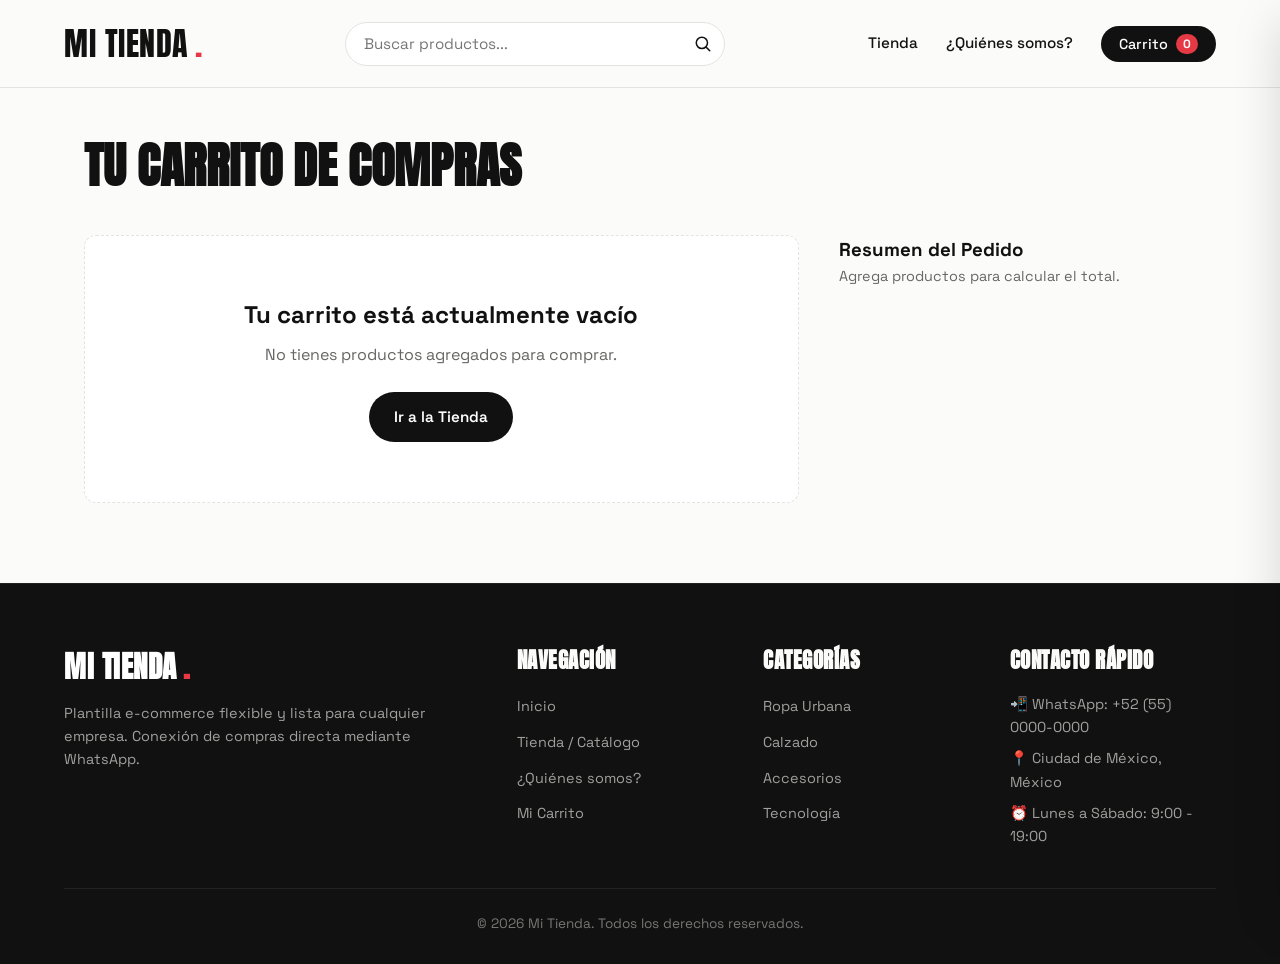
<file: carrito.html>
<!DOCTYPE html>
<html lang="es">
<head>
  <meta charset="UTF-8">
  <meta name="viewport" content="width=device-width, initial-scale=1.0">
  <title>Mi Carrito | Mi Tienda</title>

  <link rel="preconnect" href="https://fonts.googleapis.com">
  <link rel="preconnect" href="https://fonts.gstatic.com" crossorigin>
  <link href="https://fonts.googleapis.com/css2?family=Anton&family=Space+Grotesk:wght@400;500;600;700&display=swap" rel="stylesheet">

  <link rel="stylesheet" href="style.css">
</head>
<body>

  <!-- ============================================================
       HEADER
       ============================================================ -->
  <header class="header">
    <div class="header-contenido">

      <a href="index.html" class="logo">
        Mi Tienda<span>.</span>
      </a>

      <!-- Buscador -->
      <div class="buscador-wrapper">
        <form id="form-buscador" class="buscador-form" action="tienda.html" method="GET">
          <input 
            type="text" 
            id="buscador-input" 
            name="buscar"
            class="buscador-input" 
            placeholder="Buscar productos..." 
            autocomplete="off"
            aria-label="Buscar productos"
          >
          <button type="submit" class="buscador-btn" aria-label="Buscar">
            <svg width="18" height="18" fill="none" stroke="currentColor" stroke-width="2" viewBox="0 0 24 24">
              <path stroke-linecap="round" stroke-linejoin="round" d="M21 21l-5.197-5.197m0 0A7.5 7.5 0 105.196 5.196a7.5 7.5 0 0010.607 10.607z" />
            </svg>
          </button>
        </form>
      </div>

      <button id="btn-menu" class="btn-menu" aria-label="Abrir menú" aria-expanded="false" aria-controls="menu">
        <span class="barra"></span>
        <span class="barra"></span>
        <span class="barra"></span>
      </button>

      <nav id="menu" class="menu" aria-label="Navegación principal">
        <a href="tienda.html" class="menu-enlace">Tienda</a>
        <a href="index.html#acerca" class="menu-enlace">¿Quiénes somos?</a>
        <button class="btn-carrito-header" id="btn-abrir-carrito" aria-label="Ver carrito">
          <span>Carrito</span>
          <span class="badge-contador" id="contador">0</span>
        </button>
      </nav>

    </div>
  </header>

  <!-- ============================================================
       PÁGINA PRINCIPAL DEL CARRITO
       ============================================================ -->
  <main class="carrito-pagina-seccion">
    
    <h1>Tu Carrito de Compras</h1>

    <div class="carrito-grid-layout">
      <!-- Lista de artículos agregados -->
      <div id="carrito-pagina-lista">
        <!-- Renderizado dinámico desde script.js -->
      </div>

      <!-- Resumen de compra y botón para disparar ticket -->
      <div id="carrito-pagina-resumen">
        <!-- Renderizado dinámico desde script.js -->
      </div>
    </div>

  </main>

  <!-- ============================================================
       DRAWER LATERAL DEL CARRITO
       ============================================================ -->
  <div class="drawer-backdrop" id="drawer-backdrop"></div>
  <aside class="carrito-drawer" id="carrito-drawer" aria-label="Carrito de compras">
    <div class="drawer-header">
      <h3>Tu Carrito</h3>
      <button class="btn-cerrar-drawer" id="btn-cerrar-drawer" aria-label="Cerrar carrito">&times;</button>
    </div>
    
    <div class="drawer-body" id="drawer-lista-items"></div>

    <div class="drawer-footer">
      <div class="drawer-total-fila">
        <span>Total:</span>
        <span id="drawer-total-precio">$0.00</span>
      </div>
      <div class="drawer-acciones">
        <button class="btn btn-whatsapp btn-bloque" id="btn-drawer-checkout">
          Simular Compra y Mandar Ticket
        </button>
        <button class="btn btn-secundario btn-bloque" onclick="cerrarCarritoDrawer()">
          Seguir en esta página
        </button>
      </div>
    </div>
  </aside>

  <!-- ============================================================
       POP-UP / MODAL DE SIMULACIÓN DE COMPRA CON TICKET WHATSAPP
       ============================================================ -->
  <div class="modal-overlay" id="ticket-modal-overlay" role="dialog" aria-modal="true">
    <div class="ticket-card">
      <div class="ticket-header">
        <div class="ticket-header-icono">✓</div>
        <h3>¡Ticket Generado con Éxito!</h3>
        <p>Tu orden ha sido registrada para envío a WhatsApp</p>
      </div>

      <div class="ticket-cuerpo">
        <div class="ticket-meta-info">
          <span>Ticket: <strong class="ticket-numero" id="ticket-numero">#TK-000000</strong></span>
          <span id="ticket-fecha">--/--/----</span>
        </div>

        <div class="ticket-divider-dentado"></div>

        <div class="ticket-lista-articulos" id="ticket-articulos-lista"></div>

        <div class="ticket-total-fila">
          <span>Total de la Orden:</span>
          <span id="ticket-total-valor">$0.00</span>
        </div>

        <div class="ticket-alerta-info">
          <span>📱</span>
          <div>
            <strong>Simulación de Compra:</strong> En esta plantilla se crea el ticket y se simula la apertura del chat de WhatsApp con la empresa para formalizar el pedido.
          </div>
        </div>

        <div class="ticket-acciones">
          <button class="btn btn-primario btn-bloque" id="btn-cerrar-ticket">
            Aceptar y Continuar
          </button>
          <a href="tienda.html" class="btn btn-secundario btn-bloque" onclick="cerrarTicketModal()">
            Ver más productos
          </a>
        </div>
      </div>
    </div>
  </div>

  <!-- ============================================================
       FOOTER
       ============================================================ -->
  <footer class="footer">
    <div class="footer-contenido">
      <div class="footer-col">
        <h4 class="logo" style="color: #ffffff; font-size: 1.8rem; margin-bottom: 12px;">Mi Tienda<span>.</span></h4>
        <p>Plantilla e-commerce flexible y lista para cualquier empresa. Conexión de compras directa mediante WhatsApp.</p>
      </div>
      <div class="footer-col">
        <h4>Navegación</h4>
        <ul class="footer-links">
          <li><a href="index.html">Inicio</a></li>
          <li><a href="tienda.html">Tienda / Catálogo</a></li>
          <li><a href="index.html#acerca">¿Quiénes somos?</a></li>
          <li><a href="carrito.html">Mi Carrito</a></li>
        </ul>
      </div>
      <div class="footer-col">
        <h4>Categorías</h4>
        <ul class="footer-links">
          <li><a href="tienda.html?categoria=Ropa%20Urbana">Ropa Urbana</a></li>
          <li><a href="tienda.html?categoria=Calzado">Calzado</a></li>
          <li><a href="tienda.html?categoria=Accesorios">Accesorios</a></li>
          <li><a href="tienda.html?categoria=Tecnología">Tecnología</a></li>
        </ul>
      </div>
      <div class="footer-col">
        <h4>Contacto Rápido</h4>
        <p style="margin-bottom: 8px;">📲 WhatsApp: +52 (55) 0000-0000</p>
        <p style="margin-bottom: 8px;">📍 Ciudad de México, México</p>
        <p>⏰ Lunes a Sábado: 9:00 - 19:00</p>
      </div>
    </div>
    <div class="footer-bottom">
      &copy; 2026 Mi Tienda. Todos los derechos reservados.
    </div>
  </footer>

  <script src="productos.js"></script>
  <script src="script.js"></script>
</body>
</html>
</file>
<file: style.css>
/* ============================================================
   ESTILOS GENERALES Y VARIABLES - PLANTILLA E-COMMERCE
   ============================================================ */
:root {
  --color-fondo: #fbfbf9;
  --color-superficie: #ffffff;
  --color-texto: #111111;
  --color-texto-secundario: #666663;
  --color-borde: #e3e3df;
  --color-borde-suave: #eeeeea;
  --color-acento: #111111;
  --color-acento-hover: #333333;
  --color-destacado: #e63946;
  --color-whatsapp: #25d366;
  --color-whatsapp-oscuro: #128c7e;
  --color-badge-bg: #f0f0ec;
  --sombra-suave: 0 4px 16px rgba(0, 0, 0, 0.05);
  --sombra-media: 0 10px 30px rgba(0, 0, 0, 0.08);
  --sombra-elevada: 0 20px 45px rgba(0, 0, 0, 0.15);
  
  --fuente-titulo: "Anton", "Bebas Neue", Impact, sans-serif;
  --fuente-texto: "Space Grotesk", system-ui, -apple-system, "Segoe UI", sans-serif;
  
  --alto-header: 88px;
  --margen-lateral: 5vw;
  --radio-borde: 12px;
  --radio-borde-sm: 8px;
  --radio-borde-full: 9999px;
  --transicion-rapida: 0.25s cubic-bezier(0.16, 1, 0.3, 1);
}

/* Reset y caja */
*, *::before, *::after {
  box-sizing: border-box;
  margin: 0;
  padding: 0;
}

html {
  scroll-behavior: smooth;
}

body {
  font-family: var(--fuente-texto);
  background: var(--color-fondo);
  color: var(--color-texto);
  line-height: 1.6;
  padding-top: var(--alto-header);
  min-height: 100vh;
  display: flex;
  flex-direction: column;
}

img {
  max-width: 100%;
  height: auto;
  display: block;
}

button, input, select {
  font-family: inherit;
}

a {
  color: inherit;
  text-decoration: none;
}

/* ============================================================
   HEADER PRINCIPAL
   ============================================================ */
.header {
  position: fixed;
  top: 0;
  left: 0;
  right: 0;
  z-index: 1000;
  height: var(--alto-header);
  background: rgba(251, 251, 249, 0.95);
  backdrop-filter: blur(12px);
  border-bottom: 1px solid var(--color-borde);
  transition: all var(--transicion-rapida);
}

.header-contenido {
  display: flex;
  align-items: center;
  justify-content: space-between;
  height: 100%;
  padding: 0 var(--margen-lateral);
  gap: 20px;
  max-width: 1440px;
  margin: 0 auto;
}

/* Logo */
.logo {
  font-family: var(--fuente-titulo);
  font-size: 2rem;
  letter-spacing: 0.5px;
  text-transform: uppercase;
  color: var(--color-texto);
  display: inline-flex;
  align-items: center;
  gap: 6px;
  white-space: nowrap;
  flex-shrink: 0;
}

.logo span {
  color: var(--color-destacado);
}

/* Contenedor del Buscador */
.buscador-wrapper {
  position: relative;
  flex: 0 1 380px;
  transition: flex var(--transicion-rapida), width var(--transicion-rapida);
}

/* Expansión en index.html cuando el input tiene foco o está activo */
.buscador-wrapper.expandible.expandido,
.buscador-wrapper.expandible:focus-within {
  flex: 0 1 540px;
}

.buscador-form {
  position: relative;
  display: flex;
  align-items: center;
  width: 100%;
}

.buscador-input {
  width: 100%;
  height: 44px;
  padding: 0 44px 0 18px;
  background: var(--color-superficie);
  border: 1px solid var(--color-borde);
  border-radius: var(--radio-borde-full);
  font-size: 0.95rem;
  color: var(--color-texto);
  transition: all var(--transicion-rapida);
  outline: none;
}

.buscador-input:focus {
  border-color: var(--color-texto);
  box-shadow: 0 0 0 3px rgba(17, 17, 17, 0.08);
}

.buscador-btn {
  position: absolute;
  right: 6px;
  top: 50%;
  transform: translateY(-50%);
  width: 32px;
  height: 32px;
  border-radius: 50%;
  border: none;
  background: none;
  color: var(--color-texto);
  cursor: pointer;
  display: flex;
  align-items: center;
  justify-content: center;
  transition: background var(--transicion-rapida);
}

.buscador-btn:hover {
  background: var(--color-badge-bg);
}

/* Menú flotante de categorías que aparece al expandirse en index */
.categorias-dropdown {
  position: absolute;
  top: calc(100% + 10px);
  left: 0;
  right: 0;
  background: var(--color-superficie);
  border: 1px solid var(--color-borde);
  border-radius: var(--radio-borde);
  padding: 16px;
  box-shadow: var(--sombra-elevada);
  opacity: 0;
  visibility: hidden;
  transform: translateY(-8px);
  transition: all var(--transicion-rapida);
  z-index: 1001;
}

.buscador-wrapper.expandible.mostrar-dropdown .categorias-dropdown {
  opacity: 1;
  visibility: visible;
  transform: translateY(0);
}

.categorias-dropdown-titulo {
  font-size: 0.75rem;
  text-transform: uppercase;
  letter-spacing: 1px;
  color: var(--color-texto-secundario);
  margin-bottom: 12px;
  font-weight: 600;
}

.categorias-lista-chips {
  display: flex;
  flex-wrap: wrap;
  gap: 8px;
}

.categoria-chip {
  padding: 6px 14px;
  background: var(--color-badge-bg);
  border: 1px solid transparent;
  border-radius: var(--radio-borde-full);
  font-size: 0.85rem;
  color: var(--color-texto);
  cursor: pointer;
  transition: all 0.2s ease;
  white-space: nowrap;
}

.categoria-chip:hover {
  background: var(--color-texto);
  color: #ffffff;
  transform: translateY(-1px);
}

/* Menú de navegación */
.menu {
  display: flex;
  align-items: center;
  gap: 28px;
  flex-shrink: 0;
}

.menu-enlace {
  position: relative;
  font-size: 0.95rem;
  font-weight: 500;
  color: var(--color-texto);
  text-decoration: none;
  padding: 6px 0;
  transition: color 0.2s ease;
  display: inline-flex;
  align-items: center;
  gap: 6px;
}

.menu-enlace:hover {
  color: var(--color-destacado);
}

.menu-enlace::after {
  content: "";
  position: absolute;
  left: 0;
  bottom: 0;
  width: 100%;
  height: 2px;
  background: var(--color-destacado);
  transform: scaleX(0);
  transform-origin: left;
  transition: transform 0.25s ease;
}

.menu-enlace:hover::after,
.menu-enlace.activo::after {
  transform: scaleX(1);
}

/* Botón Carrito en Header */
.btn-carrito-header {
  position: relative;
  display: inline-flex;
  align-items: center;
  gap: 8px;
  background: var(--color-texto);
  color: #ffffff;
  padding: 8px 18px;
  border-radius: var(--radio-borde-full);
  border: none;
  font-weight: 500;
  font-size: 0.9rem;
  cursor: pointer;
  transition: transform 0.2s ease, background 0.2s ease;
}

.btn-carrito-header:hover {
  background: var(--color-acento-hover);
  transform: translateY(-1px);
}

.badge-contador {
  background: var(--color-destacado);
  color: #ffffff;
  font-size: 0.75rem;
  font-weight: bold;
  padding: 2px 7px;
  border-radius: var(--radio-borde-full);
}

/* Botón hamburguesa (móvil) */
.btn-menu {
  display: none;
  flex-direction: column;
  justify-content: center;
  gap: 5px;
  width: 40px;
  height: 40px;
  padding: 8px;
  border: none;
  background: none;
  cursor: pointer;
  z-index: 1002;
}

.btn-menu .barra {
  display: block;
  width: 100%;
  height: 2px;
  background: var(--color-texto);
  transition: transform 0.3s, opacity 0.3s;
}

.btn-menu.abierto .barra:nth-child(1) {
  transform: translateY(7px) rotate(45deg);
}

.btn-menu.abierto .barra:nth-child(2) {
  opacity: 0;
}

.btn-menu.abierto .barra:nth-child(3) {
  transform: translateY(-7px) rotate(-45deg);
}

/* ============================================================
   DRAWER / OFFCANVAS DEL CARRITO
   ============================================================ */
.drawer-backdrop {
  position: fixed;
  top: 0;
  left: 0;
  right: 0;
  bottom: 0;
  background: rgba(0, 0, 0, 0.45);
  backdrop-filter: blur(4px);
  z-index: 2000;
  opacity: 0;
  visibility: hidden;
  transition: all 0.3s ease;
}

.drawer-backdrop.activo {
  opacity: 1;
  visibility: visible;
}

.carrito-drawer {
  position: fixed;
  top: 0;
  right: 0;
  bottom: 0;
  width: 100%;
  max-width: 440px;
  background: var(--color-superficie);
  box-shadow: var(--sombra-elevada);
  z-index: 2001;
  transform: translateX(100%);
  transition: transform 0.35s cubic-bezier(0.16, 1, 0.3, 1);
  display: flex;
  flex-direction: column;
}

.carrito-drawer.abierto {
  transform: translateX(0);
}

.drawer-header {
  display: flex;
  align-items: center;
  justify-content: space-between;
  padding: 20px 24px;
  border-bottom: 1px solid var(--color-borde);
}

.drawer-header h3 {
  font-family: var(--fuente-titulo);
  font-size: 1.4rem;
  letter-spacing: 0.5px;
}

.btn-cerrar-drawer {
  background: none;
  border: none;
  font-size: 1.5rem;
  cursor: pointer;
  color: var(--color-texto-secundario);
  transition: color 0.2s;
}

.btn-cerrar-drawer:hover {
  color: var(--color-texto);
}

.drawer-body {
  flex: 1;
  overflow-y: auto;
  padding: 20px 24px;
}

.drawer-item {
  display: flex;
  gap: 16px;
  padding-bottom: 16px;
  margin-bottom: 16px;
  border-bottom: 1px solid var(--color-borde-suave);
  align-items: center;
}

.drawer-item-img {
  width: 70px;
  height: 70px;
  border-radius: var(--radio-borde-sm);
  object-fit: cover;
  background: var(--color-badge-bg);
}

.drawer-item-info {
  flex: 1;
}

.drawer-item-titulo {
  font-weight: 500;
  font-size: 0.95rem;
  margin-bottom: 4px;
  line-height: 1.3;
}

.drawer-item-precio {
  font-size: 0.9rem;
  font-weight: 600;
  color: var(--color-texto);
}

.drawer-item-cantidad {
  display: flex;
  align-items: center;
  gap: 10px;
  margin-top: 8px;
}

.btn-cant {
  width: 24px;
  height: 24px;
  border: 1px solid var(--color-borde);
  border-radius: 4px;
  background: var(--color-superficie);
  cursor: pointer;
  display: inline-flex;
  align-items: center;
  justify-content: center;
  font-weight: bold;
}

.btn-cant:hover {
  background: var(--color-badge-bg);
}

.btn-eliminar-item {
  background: none;
  border: none;
  color: #999;
  cursor: pointer;
  font-size: 1.1rem;
  padding: 4px;
  transition: color 0.2s;
}

.btn-eliminar-item:hover {
  color: var(--color-destacado);
}

.carrito-vacio-msg {
  text-align: center;
  padding: 40px 20px;
  color: var(--color-texto-secundario);
}

.carrito-vacio-msg svg {
  margin: 0 auto 16px;
  opacity: 0.4;
}

.drawer-footer {
  padding: 20px 24px;
  border-top: 1px solid var(--color-borde);
  background: #fafaf8;
}

.drawer-total-fila {
  display: flex;
  justify-content: space-between;
  align-items: center;
  margin-bottom: 16px;
  font-size: 1.1rem;
  font-weight: 600;
}

.drawer-total-fila span:last-child {
  font-size: 1.3rem;
  font-weight: 700;
}

.drawer-acciones {
  display: flex;
  flex-direction: column;
  gap: 10px;
}

/* ============================================================
   BOTONES ESTILIZADOS
   ============================================================ */
.btn {
  display: inline-flex;
  align-items: center;
  justify-content: center;
  gap: 8px;
  padding: 12px 24px;
  border-radius: var(--radio-borde-full);
  font-size: 0.95rem;
  font-weight: 600;
  cursor: pointer;
  border: 1px solid transparent;
  transition: all 0.2s ease;
  text-decoration: none;
  text-align: center;
}

.btn-primario {
  background: var(--color-texto);
  color: #ffffff;
}

.btn-primario:hover {
  background: var(--color-acento-hover);
  transform: translateY(-2px);
  box-shadow: var(--sombra-media);
}

.btn-secundario {
  background: transparent;
  border-color: var(--color-texto);
  color: var(--color-texto);
}

.btn-secundario:hover {
  background: var(--color-texto);
  color: #ffffff;
}

.btn-whatsapp {
  background: var(--color-whatsapp);
  color: #ffffff;
}

.btn-whatsapp:hover {
  background: var(--color-whatsapp-oscuro);
  transform: translateY(-2px);
  box-shadow: 0 8px 20px rgba(37, 211, 102, 0.3);
}

.btn-sm {
  padding: 8px 16px;
  font-size: 0.85rem;
}

.btn-bloque {
  width: 100%;
}

/* ============================================================
   HERO / CARRUSEL DE PRODUCTOS DESTACADOS (index.html)
   ============================================================ */
.hero-carrusel-seccion {
  padding: 40px var(--margen-lateral) 60px;
  max-width: 1440px;
  margin: 0 auto;
  width: 100%;
}

.carrusel-encabezado {
  display: flex;
  justify-content: space-between;
  align-items: flex-end;
  margin-bottom: 24px;
}

.carrusel-titulos h2 {
  font-family: var(--fuente-titulo);
  font-size: 2.8rem;
  line-height: 1;
  text-transform: uppercase;
  letter-spacing: 0.5px;
}

.carrusel-titulos p {
  color: var(--color-texto-secundario);
  font-size: 1rem;
  margin-top: 6px;
}

.carrusel-controles-nav {
  display: flex;
  gap: 10px;
}

.btn-carrusel-nav {
  width: 44px;
  height: 44px;
  border-radius: 50%;
  background: var(--color-superficie);
  border: 1px solid var(--color-borde);
  display: flex;
  align-items: center;
  justify-content: center;
  cursor: pointer;
  transition: all 0.2s ease;
  color: var(--color-texto);
}

.btn-carrusel-nav:hover {
  background: var(--color-texto);
  color: #ffffff;
}

/* Contenedor del Carrusel */
.carrusel-viewport {
  overflow: hidden;
  position: relative;
  border-radius: var(--radio-borde);
}

.carrusel-track {
  display: flex;
  transition: transform 0.5s cubic-bezier(0.25, 1, 0.5, 1);
  gap: 24px;
}

/* Tarjeta de Producto */
.producto-card {
  flex: 0 0 calc((100% - 48px) / 3); /* 3 por fila en desktop */
  background: var(--color-superficie);
  border: 1px solid var(--color-borde);
  border-radius: var(--radio-borde);
  overflow: hidden;
  transition: all var(--transicion-rapida);
  display: flex;
  flex-direction: column;
}

.producto-card:hover {
  transform: translateY(-6px);
  box-shadow: var(--sombra-media);
  border-color: #cfcfcb;
}

.producto-card-img-wrapper {
  position: relative;
  aspect-ratio: 4 / 4;
  overflow: hidden;
  background: #f0f0ec;
}

.producto-card-img {
  width: 100%;
  height: 100%;
  object-fit: cover;
  transition: transform 0.4s ease;
}

.producto-card:hover .producto-card-img {
  transform: scale(1.05);
}

.badge-tag {
  position: absolute;
  top: 12px;
  left: 12px;
  background: var(--color-texto);
  color: #ffffff;
  padding: 4px 10px;
  border-radius: var(--radio-borde-full);
  font-size: 0.75rem;
  font-weight: 600;
  text-transform: uppercase;
  letter-spacing: 0.5px;
}

.producto-card-cuerpo {
  padding: 20px;
  display: flex;
  flex-direction: column;
  flex: 1;
}

.producto-card-categoria {
  font-size: 0.8rem;
  color: var(--color-texto-secundario);
  text-transform: uppercase;
  letter-spacing: 0.5px;
  margin-bottom: 6px;
}

.producto-card-titulo {
  font-size: 1.15rem;
  font-weight: 600;
  margin-bottom: 8px;
  line-height: 1.3;
}

.producto-card-precios {
  display: flex;
  align-items: baseline;
  gap: 8px;
  margin-top: auto;
  margin-bottom: 16px;
}

.precio-actual {
  font-size: 1.25rem;
  font-weight: 700;
  color: var(--color-texto);
}

.precio-anterior {
  font-size: 0.95rem;
  color: var(--color-texto-secundario);
  text-decoration: line-through;
}

.producto-card-acciones {
  display: flex;
  gap: 8px;
}

/* Indicadores de puntos */
.carrusel-dots {
  display: flex;
  justify-content: center;
  gap: 8px;
  margin-top: 24px;
}

.carrusel-dot {
  width: 10px;
  height: 10px;
  border-radius: 50%;
  background: var(--color-borde);
  border: none;
  cursor: pointer;
  transition: all 0.3s;
}

.carrusel-dot.activo {
  background: var(--color-texto);
  width: 28px;
  border-radius: var(--radio-borde-full);
}

/* ============================================================
   SECCIÓN ¿QUIÉNES SOMOS? (index.html)
   ============================================================ */
.acerca-seccion {
  padding: 80px var(--margen-lateral);
  background: var(--color-superficie);
  border-top: 1px solid var(--color-borde);
  border-bottom: 1px solid var(--color-borde);
  width: 100%;
}

.acerca-contenido {
  max-width: 1440px;
  margin: 0 auto;
  display: grid;
  grid-template-columns: 1fr 1fr;
  gap: 60px;
  align-items: center;
}

.acerca-texto h2 {
  font-family: var(--fuente-titulo);
  font-size: 3rem;
  line-height: 1.1;
  text-transform: uppercase;
  margin-bottom: 20px;
  letter-spacing: 0.5px;
}

.acerca-subtitulo {
  font-size: 1.15rem;
  font-weight: 500;
  color: var(--color-destacado);
  margin-bottom: 16px;
}

.acerca-texto p {
  color: var(--color-texto-secundario);
  margin-bottom: 20px;
  font-size: 1.05rem;
  line-height: 1.7;
}

.acerca-grid-features {
  display: grid;
  grid-template-columns: 1fr 1fr;
  gap: 20px;
  margin-top: 30px;
}

.feature-card {
  padding: 16px;
  border-radius: var(--radio-borde-sm);
  background: var(--color-fondo);
  border: 1px solid var(--color-borde-suave);
}

.feature-icono {
  font-size: 1.8rem;
  margin-bottom: 8px;
  display: inline-block;
}

.feature-card h4 {
  font-size: 1rem;
  margin-bottom: 4px;
}

.feature-card p {
  font-size: 0.85rem;
  color: var(--color-texto-secundario);
  margin-bottom: 0;
  line-height: 1.4;
}

.acerca-imagen-box {
  position: relative;
  border-radius: var(--radio-borde);
  overflow: hidden;
  box-shadow: var(--sombra-media);
}

.acerca-imagen-box img {
  width: 100%;
  height: 480px;
  object-fit: cover;
}

/* ============================================================
   CATÁLOGO Y RESULTADOS DE BÚSQUEDA (tienda.html)
   ============================================================ */
.tienda-seccion {
  padding: 40px var(--margen-lateral) 80px;
  max-width: 1440px;
  margin: 0 auto;
  width: 100%;
}

.tienda-header-filtros {
  margin-bottom: 36px;
  display: flex;
  flex-direction: column;
  gap: 20px;
}

.tienda-titular {
  display: flex;
  justify-content: space-between;
  align-items: baseline;
  flex-wrap: wrap;
  gap: 12px;
}

.tienda-titular h1 {
  font-family: var(--fuente-titulo);
  font-size: 3rem;
  text-transform: uppercase;
  letter-spacing: 0.5px;
}

.contador-resultados {
  font-size: 0.95rem;
  color: var(--color-texto-secundario);
}

.filtros-categorias-bar {
  display: flex;
  flex-wrap: wrap;
  gap: 10px;
  align-items: center;
}

.btn-filtro {
  padding: 8px 18px;
  border-radius: var(--radio-borde-full);
  border: 1px solid var(--color-borde);
  background: var(--color-superficie);
  color: var(--color-texto);
  font-size: 0.9rem;
  font-weight: 500;
  cursor: pointer;
  transition: all 0.2s ease;
}

.btn-filtro:hover {
  border-color: var(--color-texto);
}

.btn-filtro.activo {
  background: var(--color-texto);
  color: #ffffff;
  border-color: var(--color-texto);
}

.cuadricula-productos {
  display: grid;
  grid-template-columns: repeat(auto-fill, minmax(280px, 1fr));
  gap: 28px;
}

.sin-resultados {
  grid-column: 1 / -1;
  text-align: center;
  padding: 80px 20px;
  background: var(--color-superficie);
  border: 1px dashed var(--color-borde);
  border-radius: var(--radio-borde);
}

.sin-resultados h3 {
  font-size: 1.5rem;
  margin-bottom: 8px;
}

.sin-resultados p {
  color: var(--color-texto-secundario);
  margin-bottom: 24px;
}

/* ============================================================
   DETALLE DE PRODUCTO (producto.html)
   ============================================================ */
.detalle-seccion {
  padding: 40px var(--margen-lateral) 80px;
  max-width: 1240px;
  margin: 0 auto;
  width: 100%;
}

.migas-pan {
  display: flex;
  align-items: center;
  gap: 8px;
  font-size: 0.9rem;
  color: var(--color-texto-secundario);
  margin-bottom: 30px;
}

.migas-pan a:hover {
  color: var(--color-texto);
}

.detalle-grid {
  display: grid;
  grid-template-columns: 1fr 1fr;
  gap: 50px;
  background: var(--color-superficie);
  padding: 40px;
  border-radius: var(--radio-borde);
  border: 1px solid var(--color-borde);
  box-shadow: var(--sombra-suave);
}

/* Galería de imágenes */
.galeria-contenedor {
  display: flex;
  flex-direction: column;
  gap: 16px;
}

.imagen-principal-box {
  aspect-ratio: 1 / 1;
  border-radius: var(--radio-borde);
  overflow: hidden;
  background: #f0f0ec;
  border: 1px solid var(--color-borde);
}

.imagen-principal-box img {
  width: 100%;
  height: 100%;
  object-fit: cover;
  transition: transform 0.3s ease;
}

.miniaturas-row {
  display: flex;
  gap: 12px;
}

.miniatura-btn {
  width: 80px;
  height: 80px;
  border-radius: var(--radio-borde-sm);
  border: 2px solid transparent;
  overflow: hidden;
  cursor: pointer;
  padding: 0;
  background: #f0f0ec;
  transition: border-color 0.2s ease;
}

.miniatura-btn.activa {
  border-color: var(--color-texto);
}

.miniatura-btn img {
  width: 100%;
  height: 100%;
  object-fit: cover;
}

/* Información del producto */
.detalle-info {
  display: flex;
  flex-direction: column;
}

.detalle-categoria-tag {
  align-self: flex-start;
  font-size: 0.85rem;
  text-transform: uppercase;
  letter-spacing: 1px;
  font-weight: 600;
  color: var(--color-destacado);
  margin-bottom: 12px;
}

.detalle-titulo {
  font-family: var(--fuente-titulo);
  font-size: 2.6rem;
  line-height: 1.1;
  text-transform: uppercase;
  letter-spacing: 0.5px;
  margin-bottom: 16px;
}

.detalle-precios-box {
  display: flex;
  align-items: baseline;
  gap: 12px;
  margin-bottom: 24px;
}

.detalle-precio {
  font-size: 2rem;
  font-weight: 700;
  color: var(--color-texto);
}

.detalle-precio-anterior {
  font-size: 1.2rem;
  color: var(--color-texto-secundario);
  text-decoration: line-through;
}

.detalle-descripcion {
  color: var(--color-texto-secundario);
  font-size: 1.05rem;
  line-height: 1.7;
  margin-bottom: 28px;
  padding-bottom: 24px;
  border-bottom: 1px solid var(--color-borde-suave);
}

.selector-cantidad-wrapper {
  display: flex;
  align-items: center;
  gap: 16px;
  margin-bottom: 28px;
}

.cantidad-control {
  display: flex;
  align-items: center;
  border: 1px solid var(--color-borde);
  border-radius: var(--radio-borde-full);
  background: var(--color-fondo);
  padding: 4px;
}

.cantidad-control button {
  width: 36px;
  height: 36px;
  border-radius: 50%;
  border: none;
  background: var(--color-superficie);
  cursor: pointer;
  font-size: 1.1rem;
  display: flex;
  align-items: center;
  justify-content: center;
  box-shadow: 0 2px 4px rgba(0,0,0,0.05);
}

.cantidad-control span {
  width: 44px;
  text-align: center;
  font-weight: 600;
}

.detalle-acciones {
  display: flex;
  flex-direction: column;
  gap: 12px;
  margin-bottom: 30px;
}

.garantias-lista {
  margin-top: auto;
  display: flex;
  flex-direction: column;
  gap: 10px;
  padding-top: 20px;
  border-top: 1px solid var(--color-borde-suave);
  font-size: 0.9rem;
  color: var(--color-texto-secundario);
}

.garantia-item {
  display: flex;
  align-items: center;
  gap: 10px;
}

/* ============================================================
   PÁGINA COMPLETA DE CARRITO (carrito.html)
   ============================================================ */
.carrito-pagina-seccion {
  padding: 40px var(--margen-lateral) 80px;
  max-width: 1240px;
  margin: 0 auto;
  width: 100%;
}

.carrito-pagina-seccion h1 {
  font-family: var(--fuente-titulo);
  font-size: 3rem;
  text-transform: uppercase;
  margin-bottom: 30px;
}

.carrito-grid-layout {
  display: grid;
  grid-template-columns: 2fr 1fr;
  gap: 40px;
}

.carrito-tabla-box {
  background: var(--color-superficie);
  border: 1px solid var(--color-borde);
  border-radius: var(--radio-borde);
  padding: 24px;
}

.carrito-item-row {
  display: grid;
  grid-template-columns: 80px 1fr auto auto;
  gap: 20px;
  align-items: center;
  padding: 16px 0;
  border-bottom: 1px solid var(--color-borde-suave);
}

.carrito-item-row:last-child {
  border-bottom: none;
}

.carrito-item-row-img {
  width: 80px;
  height: 80px;
  object-fit: cover;
  border-radius: var(--radio-borde-sm);
}

.carrito-resumen-card {
  background: var(--color-superficie);
  border: 1px solid var(--color-borde);
  border-radius: var(--radio-borde);
  padding: 24px;
  height: fit-content;
  box-shadow: var(--sombra-suave);
}

.carrito-resumen-card h3 {
  font-family: var(--fuente-titulo);
  font-size: 1.5rem;
  margin-bottom: 20px;
}

.resumen-linea {
  display: flex;
  justify-content: space-between;
  margin-bottom: 12px;
  color: var(--color-texto-secundario);
}

.resumen-linea.total {
  font-size: 1.25rem;
  font-weight: 700;
  color: var(--color-texto);
  border-top: 1px solid var(--color-borde);
  padding-top: 16px;
  margin-top: 16px;
}

/* ============================================================
   MODAL / POP-UP ELEGANTE DE SIMULACIÓN DE COMPRA CON TICKET
   ============================================================ */
.modal-overlay {
  position: fixed;
  top: 0;
  left: 0;
  right: 0;
  bottom: 0;
  background: rgba(0, 0, 0, 0.65);
  backdrop-filter: blur(6px);
  z-index: 3000;
  display: flex;
  align-items: center;
  justify-content: center;
  padding: 20px;
  opacity: 0;
  visibility: hidden;
  transition: all 0.3s cubic-bezier(0.16, 1, 0.3, 1);
}

.modal-overlay.activo {
  opacity: 1;
  visibility: visible;
}

.ticket-card {
  background: var(--color-superficie);
  width: 100%;
  max-width: 480px;
  border-radius: 16px;
  overflow: hidden;
  box-shadow: var(--sombra-elevada);
  transform: translateY(20px) scale(0.96);
  transition: all 0.35s cubic-bezier(0.16, 1, 0.3, 1);
  border: 1px solid var(--color-borde);
}

.modal-overlay.activo .ticket-card {
  transform: translateY(0) scale(1);
}

.ticket-header {
  background: var(--color-whatsapp);
  color: #ffffff;
  padding: 24px;
  text-align: center;
  position: relative;
}

.ticket-header-icono {
  width: 54px;
  height: 54px;
  background: rgba(255, 255, 255, 0.2);
  border-radius: 50%;
  display: flex;
  align-items: center;
  justify-content: center;
  margin: 0 auto 12px;
  font-size: 1.8rem;
}

.ticket-header h3 {
  font-size: 1.35rem;
  font-weight: 700;
  margin-bottom: 4px;
}

.ticket-header p {
  font-size: 0.85rem;
  opacity: 0.95;
}

/* Cuerpo del ticket con aspecto de recibo */
.ticket-cuerpo {
  padding: 24px;
  position: relative;
}

.ticket-divider-dentado {
  position: relative;
  height: 20px;
  margin: 0 -24px 20px;
  background: repeating-linear-gradient(
    90deg,
    transparent,
    transparent 10px,
    var(--color-borde) 10px,
    var(--color-borde) 20px
  );
  height: 1px;
}

.ticket-meta-info {
  display: flex;
  justify-content: space-between;
  margin-bottom: 16px;
  font-size: 0.85rem;
  color: var(--color-texto-secundario);
}

.ticket-numero {
  font-weight: 700;
  color: var(--color-texto);
}

.ticket-lista-articulos {
  max-height: 180px;
  overflow-y: auto;
  border-top: 1px dashed var(--color-borde);
  border-bottom: 1px dashed var(--color-borde);
  padding: 12px 0;
  margin-bottom: 16px;
}

.ticket-articulo-fila {
  display: flex;
  justify-content: space-between;
  margin-bottom: 8px;
  font-size: 0.9rem;
}

.ticket-total-fila {
  display: flex;
  justify-content: space-between;
  font-size: 1.25rem;
  font-weight: 700;
  margin-bottom: 20px;
}

.ticket-alerta-info {
  background: #f0fdf4;
  border: 1px solid #bbf7d0;
  color: #166534;
  padding: 12px;
  border-radius: var(--radio-borde-sm);
  font-size: 0.85rem;
  margin-bottom: 20px;
  display: flex;
  gap: 10px;
  align-items: flex-start;
}

.ticket-acciones {
  display: flex;
  flex-direction: column;
  gap: 10px;
}

/* ============================================================
   FOOTER
   ============================================================ */
.footer {
  margin-top: auto;
  background: #111111;
  color: #fbfbf9;
  padding: 60px var(--margen-lateral) 30px;
  border-top: 1px solid #222222;
}

.footer-contenido {
  max-width: 1440px;
  margin: 0 auto;
  display: grid;
  grid-template-columns: 2fr 1fr 1fr 1fr;
  gap: 40px;
  margin-bottom: 40px;
}

.footer-col h4 {
  font-family: var(--fuente-titulo);
  font-size: 1.3rem;
  letter-spacing: 0.5px;
  margin-bottom: 16px;
  text-transform: uppercase;
}

.footer-col p {
  color: #a0a09e;
  font-size: 0.9rem;
  line-height: 1.6;
}

.footer-links {
  list-style: none;
  display: flex;
  flex-direction: column;
  gap: 10px;
}

.footer-links a {
  color: #a0a09e;
  font-size: 0.9rem;
  transition: color 0.2s;
}

.footer-links a:hover {
  color: #ffffff;
}

.footer-bottom {
  max-width: 1440px;
  margin: 0 auto;
  padding-top: 24px;
  border-top: 1px solid #222222;
  text-align: center;
  font-size: 0.85rem;
  color: #777775;
}

/* ============================================================
   RESPONSIVIDAD Y ADAPTACIÓN MÓVIL
   ============================================================ */
@media (max-width: 1024px) {
  :root {
    --margen-lateral: 24px;
  }
  
  .producto-card {
    flex: 0 0 calc((100% - 24px) / 2); /* 2 por fila en tablet */
  }

  .acerca-contenido {
    grid-template-columns: 1fr;
    gap: 40px;
  }

  .detalle-grid {
    grid-template-columns: 1fr;
    padding: 24px;
  }

  .carrito-grid-layout {
    grid-template-columns: 1fr;
  }

  .footer-contenido {
    grid-template-columns: 1fr 1fr;
  }
}

@media (max-width: 768px) {
  :root {
    --alto-header: 72px;
    --margen-lateral: 16px;
  }

  .logo {
    font-size: 1.5rem;
  }

  .btn-menu {
    display: flex;
  }

  /* Ocultar menú normal y mostrar hamburguesa */
  .menu {
    position: fixed;
    top: var(--alto-header);
    left: 0;
    right: 0;
    flex-direction: column;
    align-items: stretch;
    gap: 0;
    padding: 16px var(--margen-lateral) 24px;
    background: var(--color-superficie);
    border-bottom: 1px solid var(--color-borde);
    box-shadow: var(--sombra-media);
    visibility: hidden;
    opacity: 0;
    transform: translateY(-10px);
    transition: all 0.25s ease;
  }

  .menu.abierto {
    visibility: visible;
    opacity: 1;
    transform: translateY(0);
  }

  .menu-enlace {
    padding: 14px 0;
    border-bottom: 1px solid var(--color-borde-suave);
    font-size: 1.05rem;
  }

  .menu-enlace::after {
    display: none;
  }

  /* Buscador en Header para móviles */
  .buscador-wrapper {
    flex: 1;
    max-width: none;
  }

  .buscador-wrapper.expandible.expandido,
  .buscador-wrapper.expandible:focus-within {
    flex: 1;
  }

  .producto-card {
    flex: 0 0 100%; /* 1 por fila en móvil */
  }

  .carrusel-titulos h2 {
    font-size: 2rem;
  }

  .acerca-texto h2 {
    font-size: 2.2rem;
  }

  .acerca-grid-features {
    grid-template-columns: 1fr;
  }

  .detalle-titulo {
    font-size: 2rem;
  }

  .footer-contenido {
    grid-template-columns: 1fr;
  }

  .carrito-item-row {
    grid-template-columns: 60px 1fr;
    gap: 12px;
  }

  .carrito-item-row-img {
    width: 60px;
    height: 60px;
  }
}
</file>
